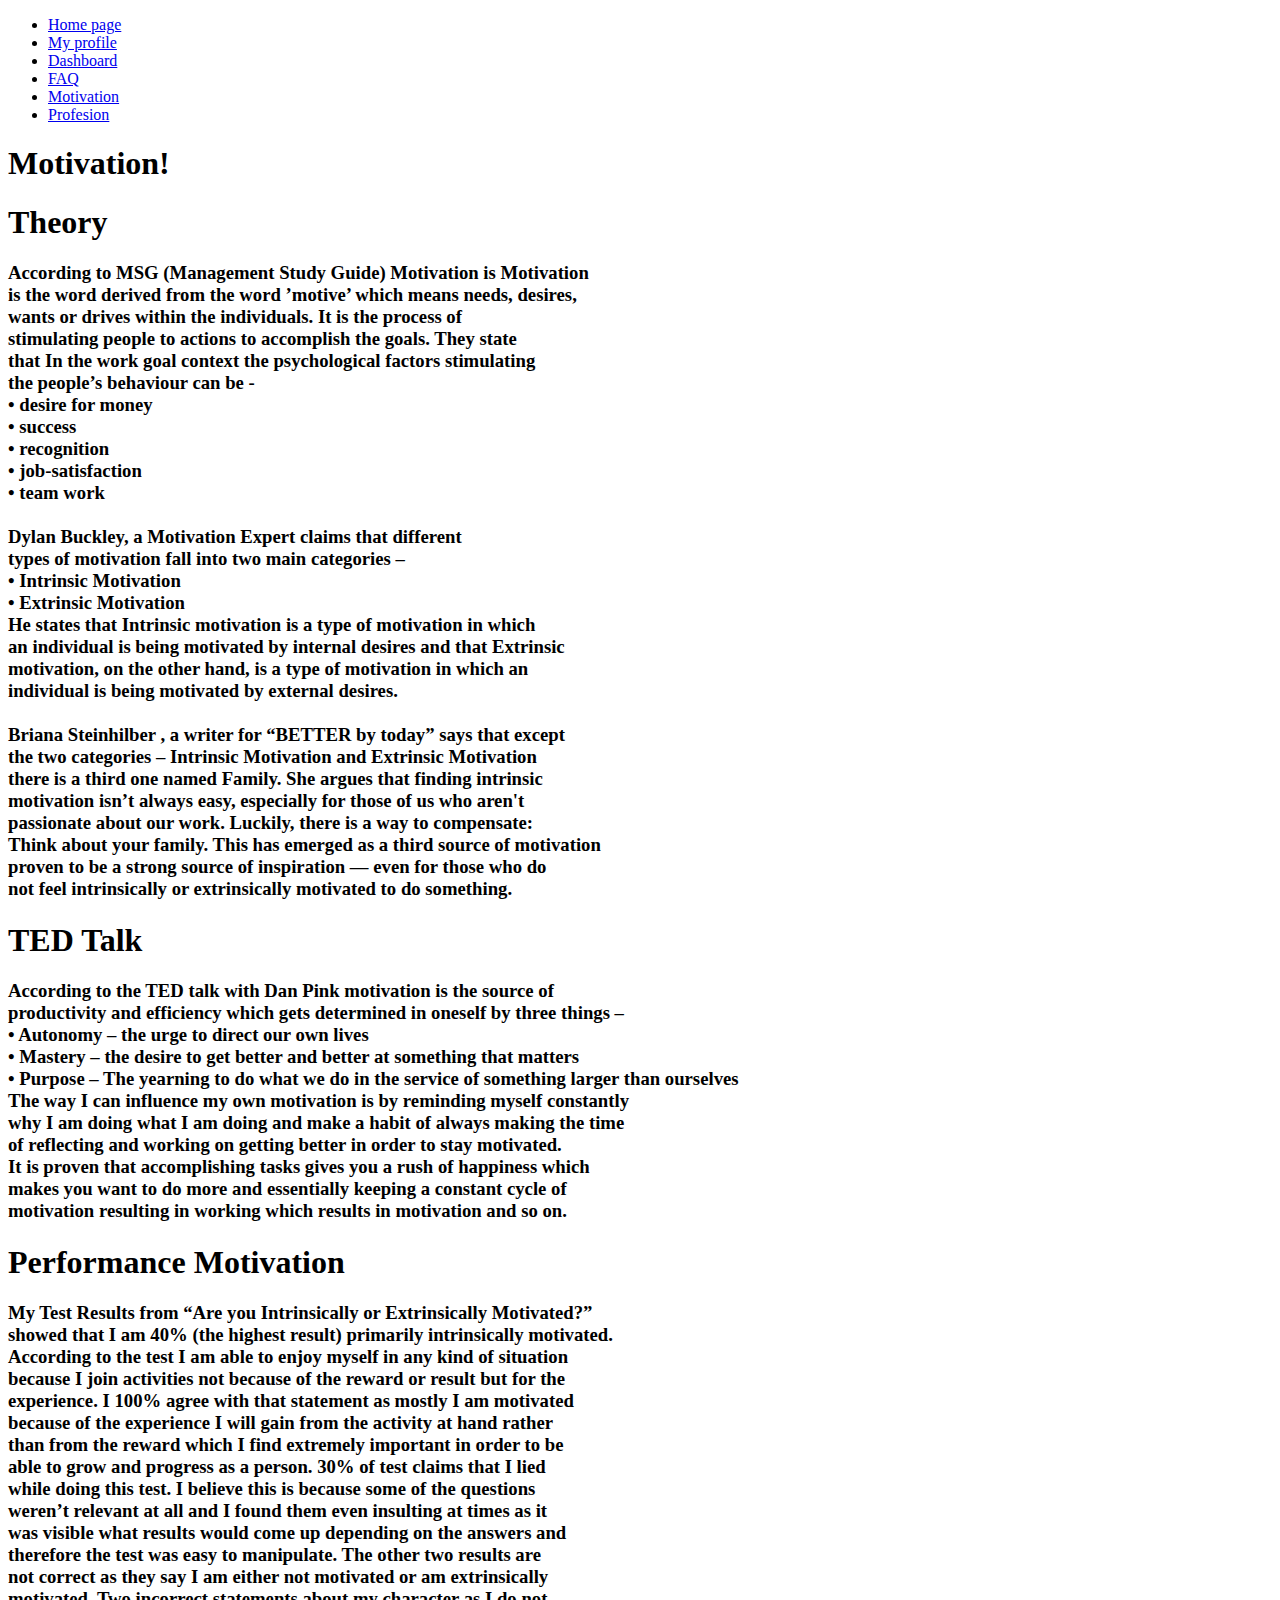
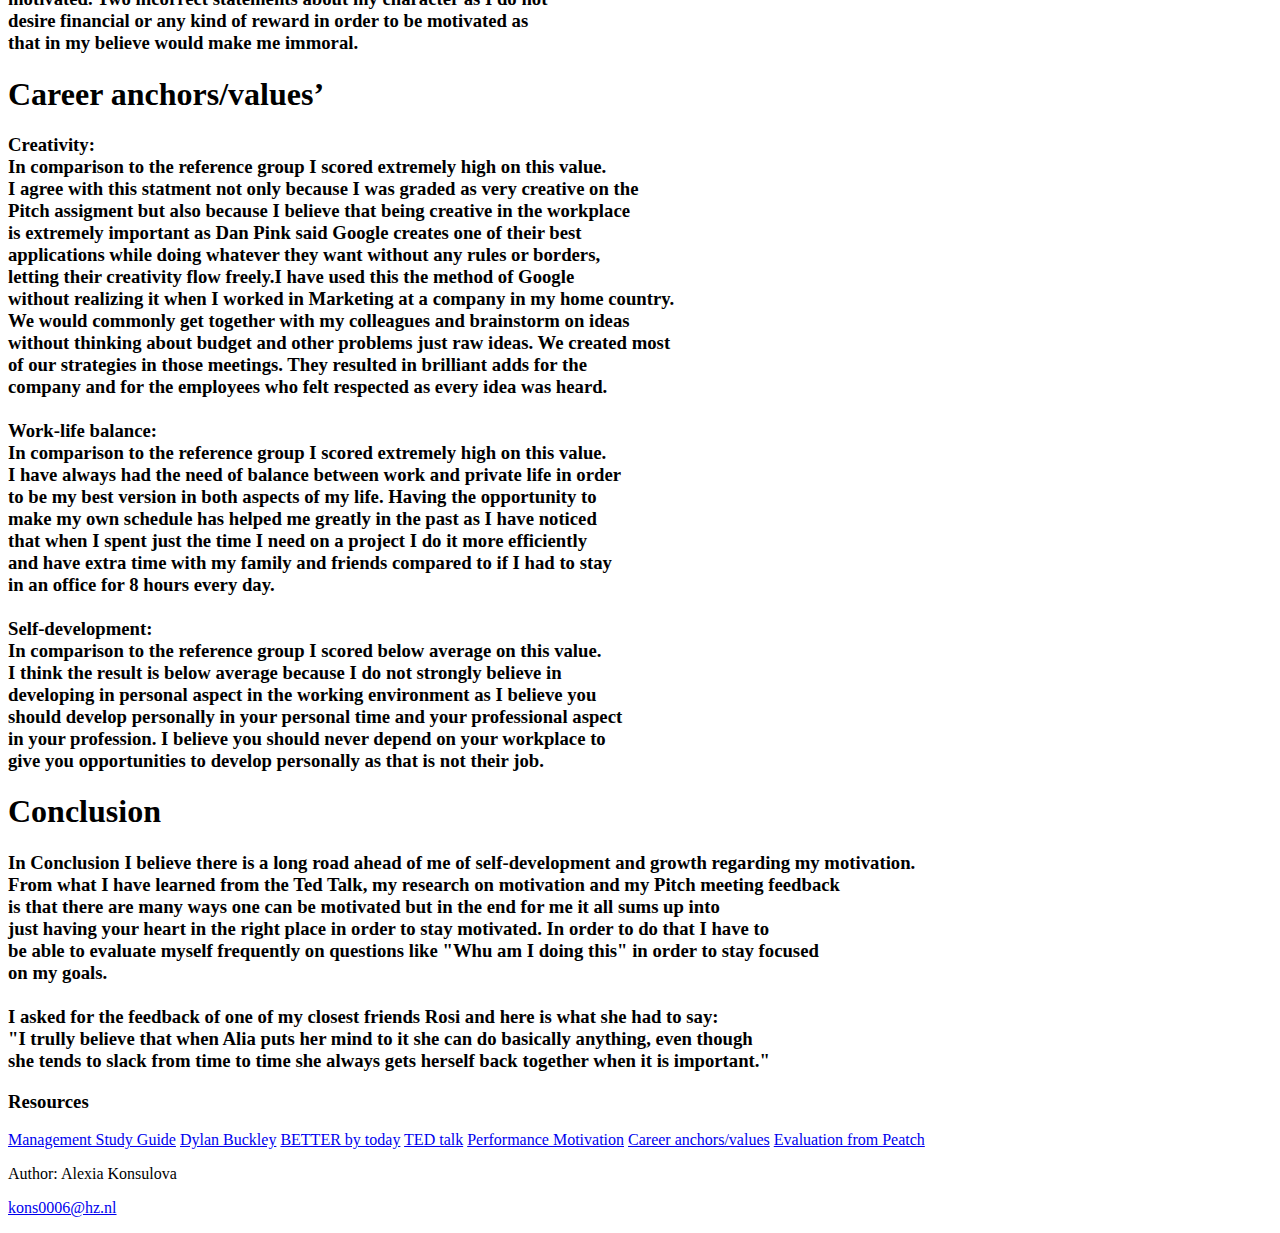
<file: motivation.html>
<!DOCTYPE html>

<head>
  <link href="C:\project1\Alexia2262.github.io\profile.css" rel="stylesheet" type="text/css">
  <title>Title of the document</title>
</head>

<body>


  <div class="container">
    <nav class="navbar navbar-center">
      <div class="navbar-header">


      </div>
      <ul class="nav navbar-nav">

        <li><a href="index.html">Home page</a></li>
        <li><a href="profile.html">My profile</a></li>
        <li><a href="dashboard.html">Dashboard</a></li>
        <li><a href="faq.html">FAQ</a></li>
        <li><a href="motivation.html">Motivation</a></li>
        <li><a href="profesion.html">Profesion</a></li>
      </ul>
    </nav>
  </div>
<h1>Motivation!</h1>
 
  

  <h1>Theory</h1>
  <h3>
    According to MSG (Management Study Guide) Motivation is Motivation<br>
     is the word derived from the word ’motive’ which means needs, desires,<br>
      wants or drives within the individuals. It is the process of<br>
     stimulating people to actions to accomplish the goals. They state<br>
      that In the work goal context the psychological factors stimulating<br>
       the people’s behaviour can be -<br>
    •	desire for money<br>
    •	success<br>
    •	recognition<br>
    •	job-satisfaction<br>
    •	team work<br><br>
    Dylan Buckley, a Motivation Expert claims that different <br>
     types of motivation fall into two main categories –<br>
•	Intrinsic Motivation<br>
•	Extrinsic Motivation<br>
He states that Intrinsic motivation is a type of motivation in which<br>
 an individual is being motivated by internal desires and that Extrinsic<br>
  motivation, on the other hand, is a type of motivation in which an <br>
  individual is being motivated by external desires.<br><br>
  Briana Steinhilber , a writer for “BETTER by today” says that except<br>
   the two categories – Intrinsic Motivation and Extrinsic Motivation <br>
   there is a third one named Family. She argues that finding intrinsic<br>
    motivation isn’t always easy, especially for those of us who aren't<br>
     passionate about our work. Luckily, there is a way to compensate: <br>
     Think about your family. This has emerged as a third source of motivation<br>
      proven to be a strong source of inspiration — even for those who do<br>
       not feel intrinsically or extrinsically motivated to do something.

  </h3>
  <h1>TED Talk</h1>
  <h3>According to the TED talk with Dan Pink motivation is the source of<br>
     productivity and efficiency which gets determined in oneself by three things – <br>
    •	Autonomy – the urge to direct our own lives<br>
    •	Mastery – the desire to get better and better at something that matters<br>
    •	Purpose – The yearning to do what we do in the service of something larger than ourselves<br>
    The way I can influence my own motivation is by reminding myself constantly<br>
     why I am doing what I am doing and make a habit of always making the time<br>
      of reflecting and working on getting better in order to stay motivated.<br>
       It is proven that accomplishing tasks gives you a rush of happiness which<br>
        makes you want to do more and essentially keeping a constant cycle of<br>
         motivation resulting in working which results in motivation and so on.

    </h3>
    <h1>Performance Motivation</h1>
    <h3>My Test Results from “Are you Intrinsically or Extrinsically Motivated?”<br>
       showed that I am 40% (the highest result) primarily intrinsically motivated.<br>
        According to the test I am able to enjoy myself in any kind of situation<br>
         because I join activities not because of the reward or result but for the<br>
          experience. I 100% agree with that statement as mostly I am motivated <br>
          because of the experience I will gain from the activity at hand rather<br>
           than from the reward which I find extremely important in order to be <br>
           able to grow and progress as a person. 30% of test claims that I lied<br>
            while doing this test. I believe this is because some of the questions<br>
             weren’t relevant at all and I found them even insulting at times as it<br>
              was visible what results would come up depending on the answers and <br>
              therefore the test was easy to manipulate. The other two results are<br>
               not correct as they say I am either not motivated or am extrinsically<br>
                motivated. Two incorrect statements about my character as I do not<br>
                 desire financial or any kind of reward in order to be motivated as<br>
                  that in my believe would make me immoral.</h3>
<h1>Career anchors/values’</h1>
<h3>Creativity:<br>
  In comparison to the reference group I scored extremely high on this value. <br>
  I agree with this statment not only because I was graded as very creative on the <br>
  Pitch assigment but also because I believe that being creative in the workplace<br>
   is extremely important as Dan Pink said Google creates one of their best<br>
    applications while doing whatever they want without any rules or borders,<br>
     letting their creativity flow freely.I have used this the method of Google<br>
      without realizing it when I worked in Marketing at a company in my home country.<br>
       We would commonly get together with my colleagues and brainstorm on ideas<br>
        without thinking about budget and other problems just raw ideas. We created most<br> 
        of our strategies in those meetings. They resulted in brilliant adds for the<br>
         company and for the employees who felt respected as every idea was heard.<br><br>

  Work-life balance:<br>
  In comparison to the reference group I scored extremely high on this value.<br>
    I have always had the need of balance between work and private life in order <br>
    to be my best version in both aspects of my life. Having the opportunity to<br>
     make my own schedule has helped me greatly in the past as I have noticed<br>
      that when I spent just the time I need on a project I do it more efficiently<br> 
      and have extra time with my family and friends compared to if I had to stay <br>
      in an office for 8 hours every day.<br><br>

  Self-development:<br>
   In comparison to the reference group I scored below average on this value.<br>
    I think the result is below average because I do not strongly believe in<br>
     developing in personal aspect in the working environment as I believe you<br>
      should develop personally in your personal time and your professional aspect<br>
       in your profession. I believe you should never depend on your workplace to<br>
        give you opportunities to develop personally as that is not their job.<br>
  </h3>
<h1>Conclusion</h1>
<h3>In Conclusion I believe there is a long road ahead of me of self-development and growth regarding my motivation.<br>
From what I have learned from the Ted Talk, my research on motivation and my Pitch meeting feedback <br>
is that there are many ways one can be motivated but in the end for me it all sums up into <br>
just having your heart in the right place in order to stay motivated. In order to do that I have to <br>
be able to evaluate myself frequently on questions like "Whu am I doing this" in order to stay focused <br>
on my goals.<br> <br>
I asked for the feedback of one of my closest friends Rosi and here is what she had to say:<br>
"I trully believe that when Alia puts her mind to it she can do basically anything, even though<br>
she tends to slack from time to time she always gets herself back together when it is important."  </h3>

<h3>Resources</h3>
<a class="a dotted" href="https://www.managementstudyguide.com/what_is_motivation.htm">Management Study Guide</a>
<a class="a dotted" href="https://www.lifehack.org/articles/productivity/6-types-of-motivation-explained.html">Dylan Buckley</a>
<a class="a dotted" href="https://www.nbcnews.com/better/health/3-types-motivation-can-inspire-you-do-anything-ncna781826">BETTER by today</a>
<a class="a dotted" href="https://www.ted.com/talks/dan_pink_the_puzzle_of_motivation">TED talk</a>
<a class="a dotted" href="https://www.allthetests.com/quiz13/quiz/1114496102/Are-you-Intrinsically-or-Extrinsically-Motivated">Performance Motivation</a>
<a class="a dotted" href="https://www.123test.com/work-values-test/">Career anchors/values</a>
<a class="a dotted" href="Evaluation form Pitch.pdf">Evaluation from Peatch</a>
</body>
<footer>
  <p>Author: Alexia Konsulova</p>
  <p><a href="kons0006@hz.nl">kons0006@hz.nl</a></p>
</footer>

</html>
</file>
